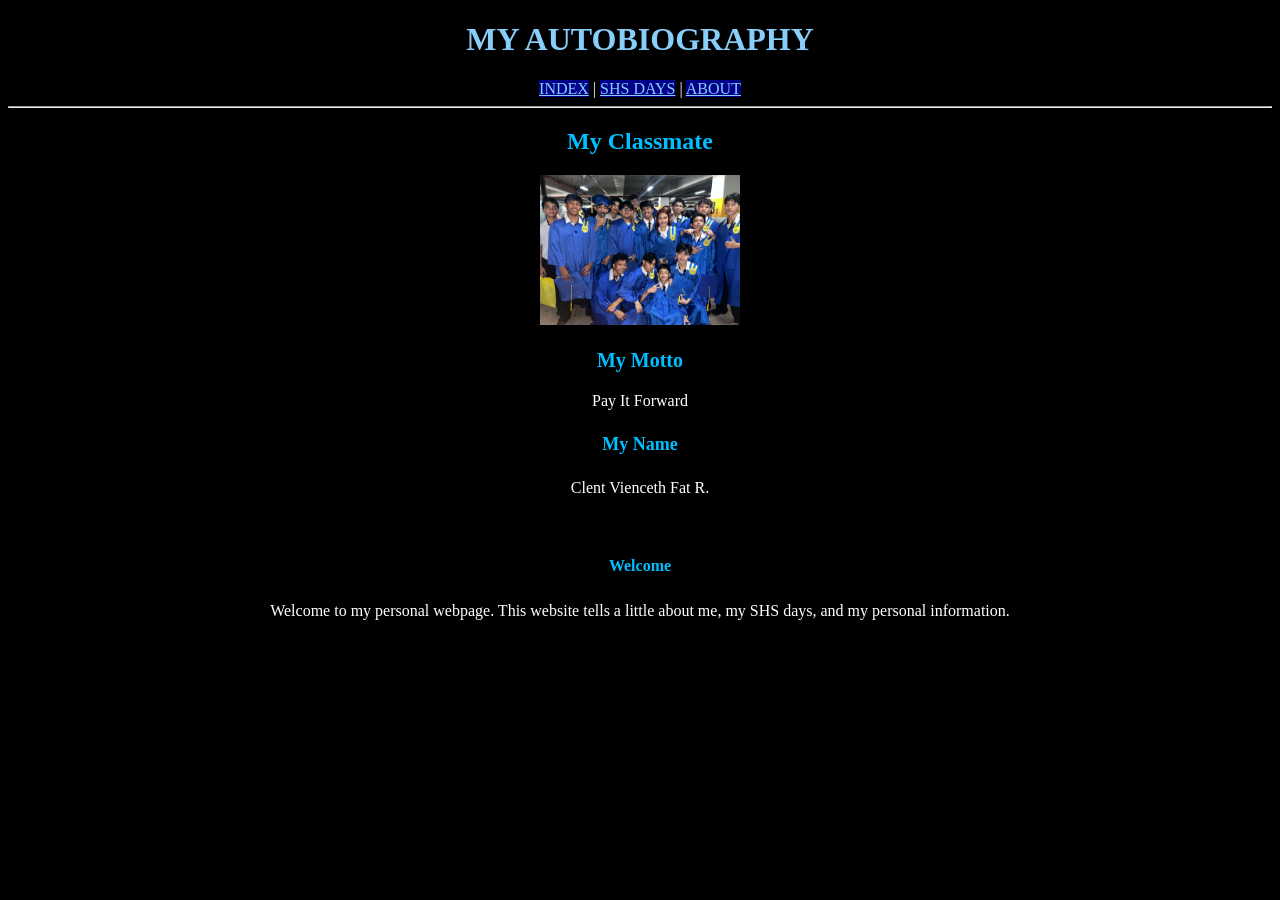
<file: index.html>
<!DOCTYPE html>
<html lang="en">
<head>
    <meta charset="UTF-8">
    <meta name="viewport" content="width=device-width, initial-scale=1.0">
    <title>My Autobiography</title>
    <link rel="stylesheet" href="stylesheet.css">
</head>
<body>

    <h1>MY AUTOBIOGRAPHY</h1> 

    <a href="index.html">INDEX</a> |
    <a href="shs.html">SHS DAYS</a> |
    <a href="about.html">ABOUT</a>

    <hr>

    <h2>My Classmate</h2>
    <img src="images/myclassmate.jpg" alt="My Picture" width="200">

    <h3>My Motto</h3>
    <p>Pay It Forward</p>

    <h4>My Name</h4>
    <p>Clent Vienceth Fat R.</p>

    <br>

    <h5>Welcome</h5>
    <p>
    Welcome to my personal webpage. This website tells a little
    about me, my SHS days, and my personal information.
    </p>

</body>
</html>
</file>
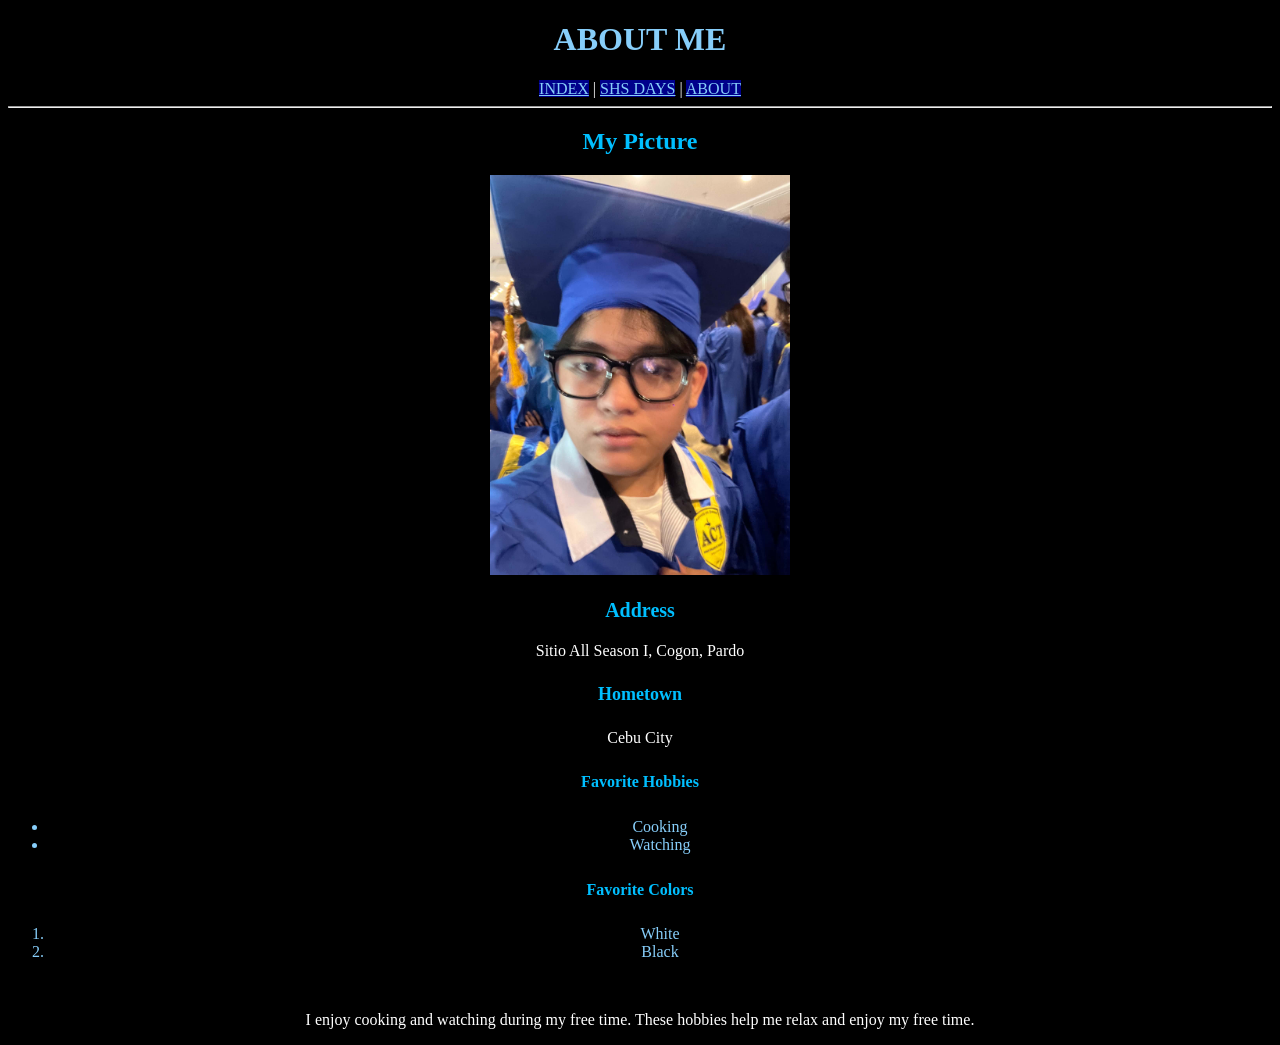
<file: about.html>
<!DOCTYPE html>
<html lang="en">
<head>
    <meta charset="UTF-8">
    <meta name="viewport" content="width=device-width, initial-scale=1.0">
    <title>About Me</title>
    <link rel="stylesheet" href="stylesheet.css">
</head>
<body>

    <h1>ABOUT ME</h1>

    <a href="index.html">INDEX</a> |
    <a href="shs.html">SHS DAYS</a> |
    <a href="about.html">ABOUT</a>

    <hr>

    <h2>My Picture</h2>
    <img src="images/grad.jpg" alt="My Picture" width="300">

    <h3>Address</h3>
    <p>Sitio All Season I, Cogon, Pardo</p>

    <h4>Hometown</h4>
    <p>Cebu City</p>

    <h5>Favorite Hobbies</h5>

    <ul>
        <li>Cooking</li>
        <li>Watching</li>
    </ul>

    <h5>Favorite Colors</h5>

    <ol>
        <li>White</li>
        <li>Black</li>
    </ol>

    <br>

    <p>
    I enjoy cooking and watching during my free time.
    These hobbies help me relax and enjoy my free time.
    </p>

</body>
</html>
</file>
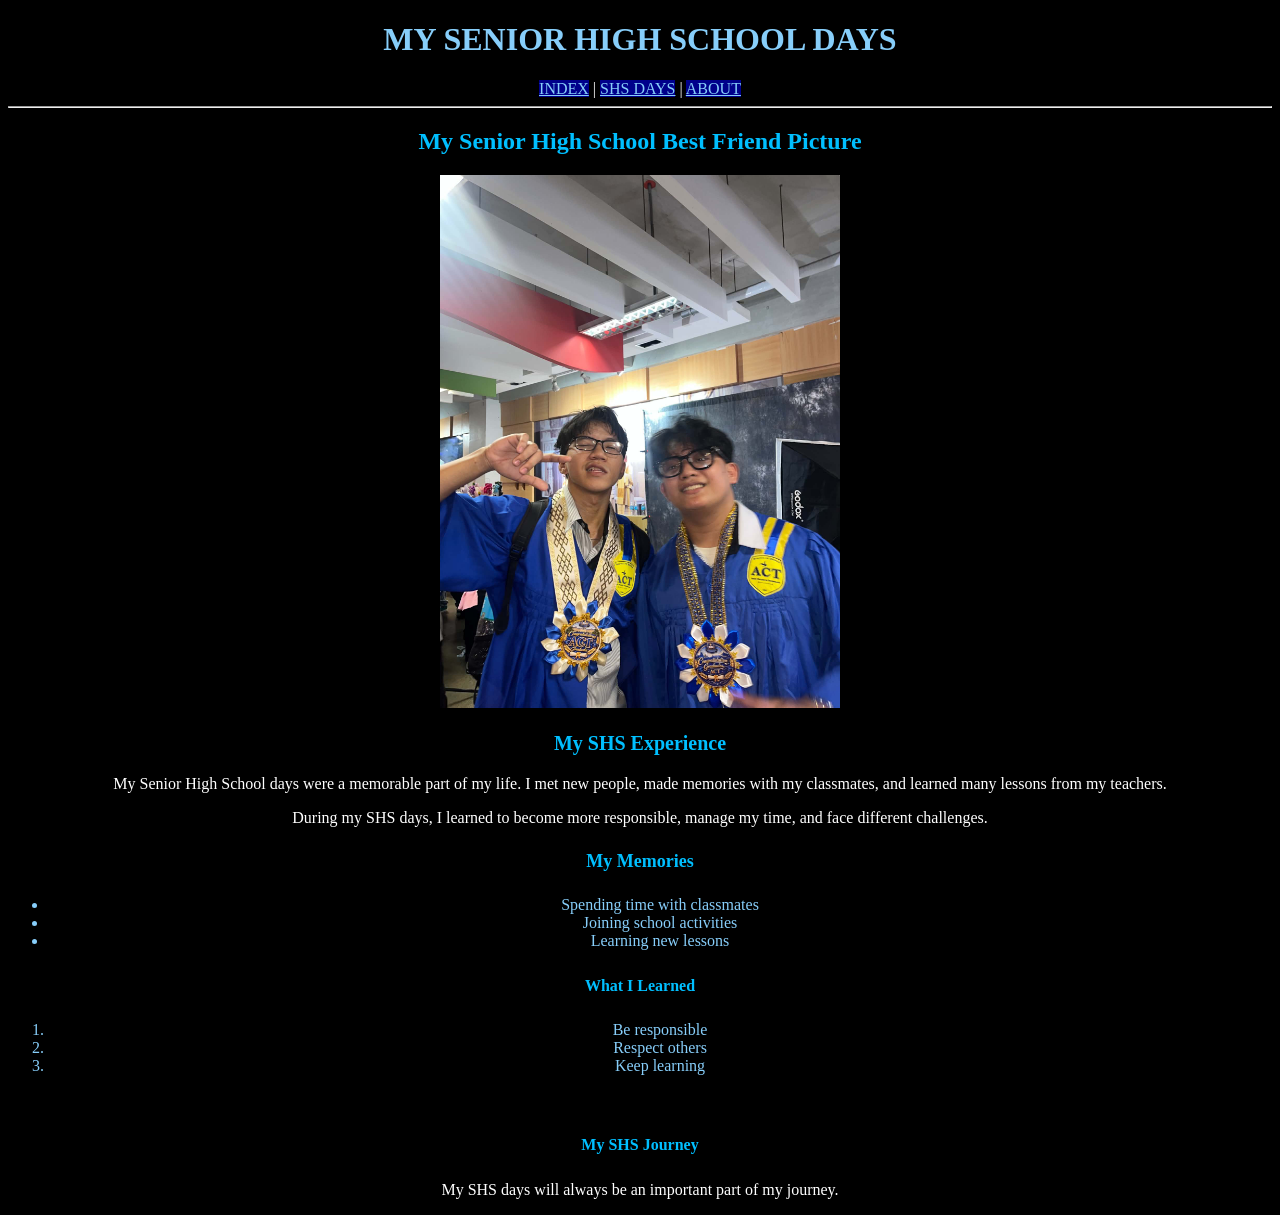
<file: shs.html>
<!DOCTYPE html>
<html lang="en">
<head>
    <meta charset="UTF-8">
    <meta name="viewport" content="width=device-width, initial-scale=1.0">
    <title>SHS Days</title>
    <link rel="stylesheet" href="stylesheet.css">
</head>
<body>

    <h1>MY SENIOR HIGH SCHOOL DAYS</h1>

    <a href="index.html">INDEX</a> |
    <a href="shs.html">SHS DAYS</a> |
    <a href="about.html">ABOUT</a>

    <hr>

    <h2>My Senior High School Best Friend Picture</h2>
    <img src="images/mybestfriend.jpg" alt="SHS Picture" width="400">

    <h3>My SHS Experience</h3>

    <p>
    My Senior High School days were a memorable part of my life.
    I met new people, made memories with my classmates, and learned
    many lessons from my teachers.
    </p>

    <p>
    During my SHS days, I learned to become more responsible,
    manage my time, and face different challenges.
    </p>

    <h4>My Memories</h4>

    <ul>
        <li>Spending time with classmates</li>
        <li>Joining school activities</li>
        <li>Learning new lessons</li>
    </ul>

    <h5>What I Learned</h5>

    <ol>
        <li>Be responsible</li>
        <li>Respect others</li>
        <li>Keep learning</li>
    </ol>

    <br>

    <h5>My SHS Journey</h5>

    <p>
    My SHS days will always be an important part of my journey.
    </p>

</body>
</html>
</file>
<file: stylesheet.css>
/* Page Background and Main Text Color */
body {
    background-color: black;
    color: white;
    font-size: 16px;
    text-align: center;
}

/* Main Heading (Light Blue) */
h1 {
    color: lightskyblue;
    font-size: 32px;
    text-align: center;
}

/* Subheadings (Sky Blue) */
h2 {
    color: deepskyblue;
    font-size: 24px;
    text-align: center;
}

h3 {
    color: deepskyblue;
    font-size: 20px;
    text-align: center;
}

h4 {
    color: deepskyblue;
    font-size: 18px;
    text-align: center;
}

h5 {
    color: deepskyblue;
    font-size: 16px;
    text-align: center;
}

/* Navigation Links (Light Blue with Dark Blue Highlight) */
a {
    color: lightskyblue;
    background-color: darkblue;
    font-size: 16px;
}

/* Paragraph Text */
p {
    color: white;
    font-size: 16px;
    text-align: center;
}

/* List Items (Light Blue Text) */
ul, ol {
    color: lightskyblue;
    font-size: 16px;
    text-align: center;
}

li {
    color: lightskyblue;
    font-size: 16px;
}
</file>
